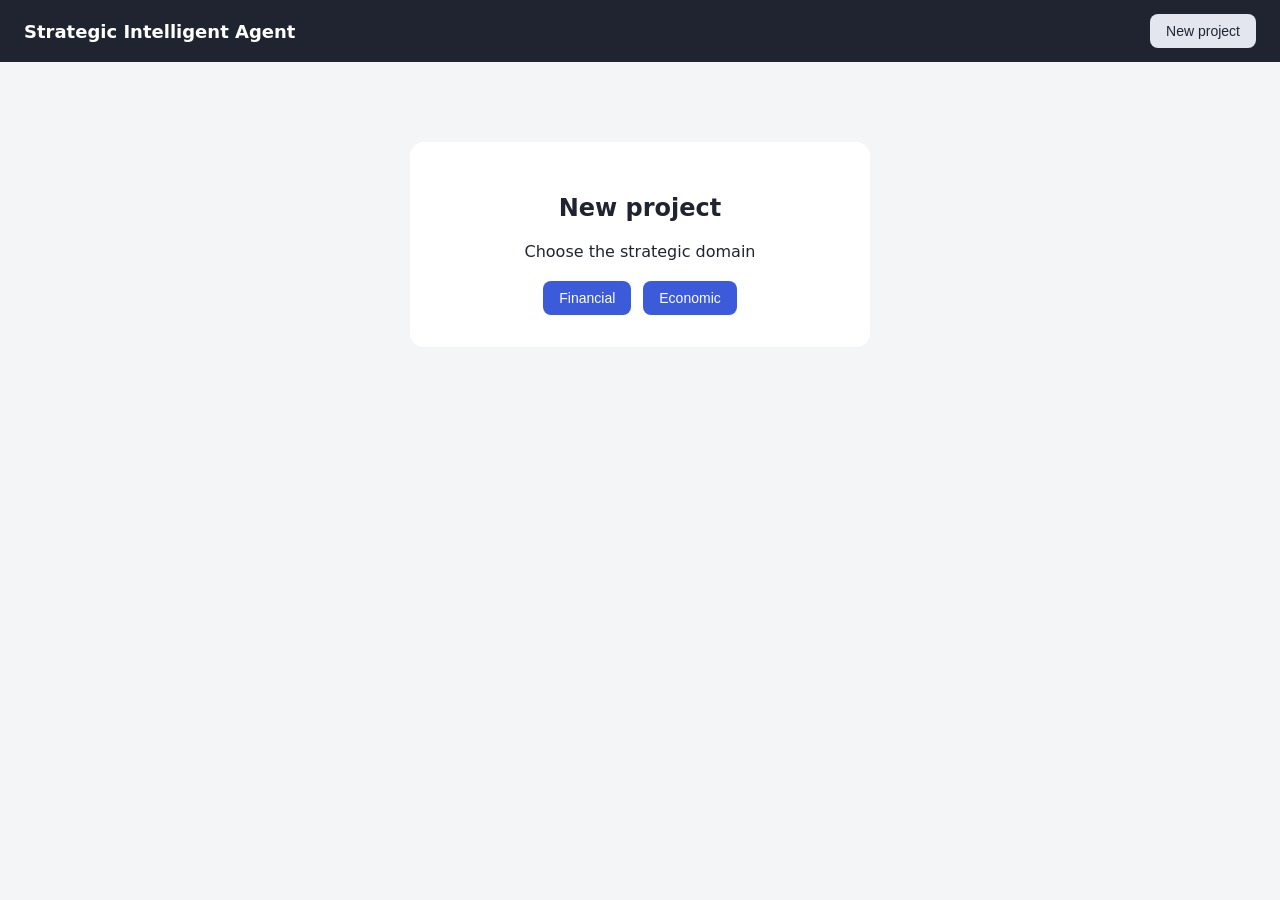
<file: web/index.html>
<!DOCTYPE html>
<html lang="en">
<head>
<meta charset="UTF-8">
<meta name="viewport" content="width=device-width, initial-scale=1">
<title>Strategic Intelligent Agent</title>
<style>
  * { box-sizing: border-box; }
  body { font-family: system-ui, sans-serif; margin: 0; background: #f4f5f7; color: #1f2430; }
  header { background: #1f2430; color: #fff; padding: 14px 24px; display: flex; justify-content: space-between; align-items: center; }
  header h1 { font-size: 18px; margin: 0; }
  button { cursor: pointer; border: none; border-radius: 8px; padding: 9px 16px; font-size: 14px; background: #3b5bdb; color: #fff; }
  button:disabled { opacity: .45; cursor: not-allowed; }
  button.secondary { background: #e3e6ee; color: #1f2430; }
  button.green { background: #2f9e44; }
  #setup { max-width: 460px; margin: 80px auto; background: #fff; padding: 32px; border-radius: 14px; text-align: center; }
  #setup .row { display: flex; gap: 12px; justify-content: center; margin-top: 20px; }
  #app { display: none; max-width: 1100px; margin: 20px auto; padding: 0 16px; gap: 16px; flex-wrap: wrap; }
  .panel { background: #fff; border-radius: 14px; padding: 16px; }
  #chatPanel { flex: 2 1 480px; display: flex; flex-direction: column; height: 78vh; }
  #chat { flex: 1; overflow-y: auto; display: flex; flex-direction: column; gap: 10px; padding: 4px; }
  .bubble { max-width: 85%; padding: 10px 14px; border-radius: 12px; white-space: pre-wrap; line-height: 1.5; }
  .bubble.user { align-self: flex-end; background: #3b5bdb; color: #fff; }
  .bubble.assistant { align-self: flex-start; background: #eceef4; }
  .bubble.error { align-self: center; background: #ffe3e3; color: #c92a2a; }
  #progress { min-height: 20px; font-size: 13px; color: #6b7280; margin: 8px 4px; }
  #inputRow { display: flex; gap: 8px; }
  #input { flex: 1; padding: 10px 12px; border: 1px solid #c8ccd8; border-radius: 8px; font-size: 14px; }
  #stmtPanel { flex: 1 1 300px; align-self: flex-start; }
  #stmtPanel h2 { font-size: 16px; margin: 0 0 10px; }
  #stmtText { white-space: pre-wrap; line-height: 1.6; background: #f8f9fc; border-radius: 8px; padding: 12px; min-height: 80px; }
  .badge { display: inline-block; padding: 3px 10px; border-radius: 999px; font-size: 12px; color: #fff; margin-bottom: 10px; }
  .badge.draft { background: #f08c00; }
  .badge.confirmed { background: #2f9e44; }
  .badge.unconfirmed { background: #868e96; }
  #stmtBtns { display: flex; flex-direction: column; gap: 8px; margin-top: 12px; }
  .extra { margin-top: 18px; }
  .extra h2 { font-size: 16px; margin: 0 0 8px; }
  .extraText { white-space: pre-wrap; line-height: 1.6; background: #f8f9fc; border-radius: 8px; padding: 12px; }
</style>
</head>
<body>

<header>
  <h1>Strategic Intelligent Agent</h1>
  <button class="secondary" id="newBtn">New project</button>
</header>

<div id="setup">
  <h2>New project</h2>
  <p>Choose the strategic domain</p>
  <div class="row">
    <button data-domain="financial">Financial</button>
    <button data-domain="economic">Economic</button>
  </div>
</div>

<div id="app">
  <div class="panel" id="chatPanel">
    <div id="chat"></div>
    <div id="progress"></div>
    <div id="inputRow">
      <input id="input" placeholder="Describe your problem or goal..." dir="auto">
      <button id="sendBtn">Send</button>
    </div>
  </div>

  <div class="panel" id="stmtPanel" style="display:none">
    <h2>Problem statement</h2>
    <span class="badge" id="stmtStatus"></span>
    <div id="stmtText" dir="auto"></div>
    <div id="stmtBtns">
      <button class="green" id="btnConfirm">Confirm</button>
      <button class="secondary" id="btnEdit">Edit</button>
      <button class="secondary" id="btnProceed">Continue without confirming</button>
    </div>
    <div class="extra" id="planBox" style="display:none">
      <h2>Solution plan</h2>
      <div class="extraText" id="planText" dir="auto"></div>
    </div>
    <div class="extra" id="riskBox" style="display:none">
      <h2>Risk analysis</h2>
      <div class="extraText" id="riskText" dir="auto"></div>
    </div>
  </div>
</div>

<script>
const API = "http://localhost:8000";
let pid = localStorage.getItem("pid");
let mode = "message";     // "message" أو "edit"
let busy = false;

const $ = (id) => document.getElementById(id);

// ---------- عرض ----------
function addBubble(role, text) {
  const div = document.createElement("div");
  div.className = "bubble " + role;
  div.setAttribute("dir", "auto");
  div.textContent = text;
  $("chat").appendChild(div);
  $("chat").scrollTop = $("chat").scrollHeight;
  return div;
}

function renderStatement(text, status) {
  if (!text) { $("stmtPanel").style.display = "none"; return; }
  $("stmtPanel").style.display = "block";
  $("stmtText").textContent = text;
  $("stmtStatus").textContent = status;
  $("stmtStatus").className = "badge " + status;
  const confirmed = status === "confirmed";
  $("btnConfirm").disabled = confirmed;
  $("btnProceed").disabled = confirmed;
}

function renderExtras(plan, risks) {
  $("planText").textContent = plan || "";
  $("riskText").textContent = risks || "";
  $("planBox").style.display = plan ? "block" : "none";
  $("riskBox").style.display = risks ? "block" : "none";
}

function appendExtra(section, text) {
  const key = section === "plan" ? "plan" : "risk";
  $(key + "Box").style.display = "block";
  $(key + "Text").textContent += text;
}

function showApp() {
  $("setup").style.display = "none";
  $("app").style.display = "flex";
}

function showSetup() {
  $("app").style.display = "none";
  $("setup").style.display = "block";
}

function setBusy(value) {
  busy = value;
  for (const id of ["sendBtn", "btnConfirm", "btnEdit", "btnProceed"]) {
    $(id).disabled = value;
  }
}

// ---------- إنشاء المشروع ----------
document.querySelectorAll("[data-domain]").forEach((btn) => {
  btn.onclick = async () => {
    const res = await fetch(API + "/projects", {
      method: "POST",
      headers: { "Content-Type": "application/json" },
      body: JSON.stringify({ domain: btn.dataset.domain }),
    });
    const data = await res.json();
    pid = data.project_id;
    localStorage.setItem("pid", pid);
    $("chat").innerHTML = "";
    renderStatement("", "none");
    renderExtras("", "");
    addBubble("assistant", "Describe the problem or goal you want to solve.");
    showApp();
  };
});

$("newBtn").onclick = () => {
  localStorage.removeItem("pid");
  pid = null;
  showSetup();
};

// ---------- الإرسال مع Streaming ----------
async function send(message, action) {
  if (busy) return;
  setBusy(true);
  if (message) addBubble("user", message);

  let bubble = null;

  const handle = (event, data) => {
    if (event === "progress") {
      if (data.kind === "statement_replace" && bubble) {
        bubble.textContent = data.text;        // الحارس صلّح البيان
      } else if (data.message) {
        $("progress").textContent = data.message;
      }
    } else if (event === "token") {
      if (data.section === "plan" || data.section === "risks") {
        appendExtra(data.section, data.text);
      } else {
        if (!bubble) bubble = addBubble("assistant", "");
        bubble.textContent += data.text;
        $("chat").scrollTop = $("chat").scrollHeight;
      }
    } else if (event === "error") {
      addBubble("error", data.error);
    } else if (event === "done") {
      renderStatement(data.statement, data.statement_status);
      renderExtras(data.plan, data.risks);
      $("progress").textContent = "";
    }
  };

  try {
    const res = await fetch(API + "/chat/stream", {
      method: "POST",
      headers: { "Content-Type": "application/json" },
      body: JSON.stringify({ project_id: pid, message: message, user_action: action }),
    });

    if (!res.ok) {
      const err = await res.json().catch(() => ({}));
      addBubble("error", err.detail || "Request failed");
      return;
    }

    // قراءة الـ SSE: كل حدث مفصول بسطر فاضي
    const reader = res.body.getReader();
    const decoder = new TextDecoder();
    let buffer = "";

    while (true) {
      const { value, done } = await reader.read();
      if (done) break;
      buffer += decoder.decode(value, { stream: true });

      let cut;
      while ((cut = buffer.indexOf("\n\n")) !== -1) {
        const block = buffer.slice(0, cut);
        buffer = buffer.slice(cut + 2);

        let event = "message", data = "";
        for (const line of block.split("\n")) {
          if (line.startsWith("event:")) event = line.slice(6).trim();
          else if (line.startsWith("data:")) data += line.slice(5).trim();
        }
        if (data) handle(event, JSON.parse(data));
      }
    }
  } catch (e) {
    addBubble("error", "Connection error: " + e.message);
  } finally {
    mode = "message";
    $("input").placeholder = "Describe your problem or goal...";
    setBusy(false);
    // رجّع حالة الأزرار حسب حالة البيان
    const status = $("stmtStatus").textContent;
    if (status === "confirmed") { $("btnConfirm").disabled = true; $("btnProceed").disabled = true; }
  }
}

// ---------- الأزرار ----------
function sendFromInput() {
  const text = $("input").value.trim();
  if (!text) return;
  $("input").value = "";
  send(text, mode);
}

$("sendBtn").onclick = sendFromInput;
$("input").addEventListener("keydown", (e) => { if (e.key === "Enter") sendFromInput(); });

$("btnConfirm").onclick = () => send("", "confirm");
$("btnProceed").onclick = () => send("", "proceed");
$("btnEdit").onclick = () => {
  mode = "edit";
  $("input").placeholder = "Write what you want to change in the statement...";
  $("input").focus();
};

// ---------- استرجاع مشروع محفوظ ----------
async function restore() {
  if (!pid) return showSetup();
  try {
    const res = await fetch(API + "/projects/" + pid);
    if (!res.ok) throw new Error("not found");
    const p = await res.json();
    $("chat").innerHTML = "";
    if (!p.messages.length) addBubble("assistant", "Describe the problem or goal you want to solve.");
    p.messages.forEach((m) => addBubble(m.role, m.content));
    renderStatement(p.statement, p.statement_status);
    renderExtras(p.plan, p.risks);
    showApp();
  } catch (e) {
    localStorage.removeItem("pid");
    pid = null;
    showSetup();
  }
}

restore();
</script>
</body>
</html>
</file>
